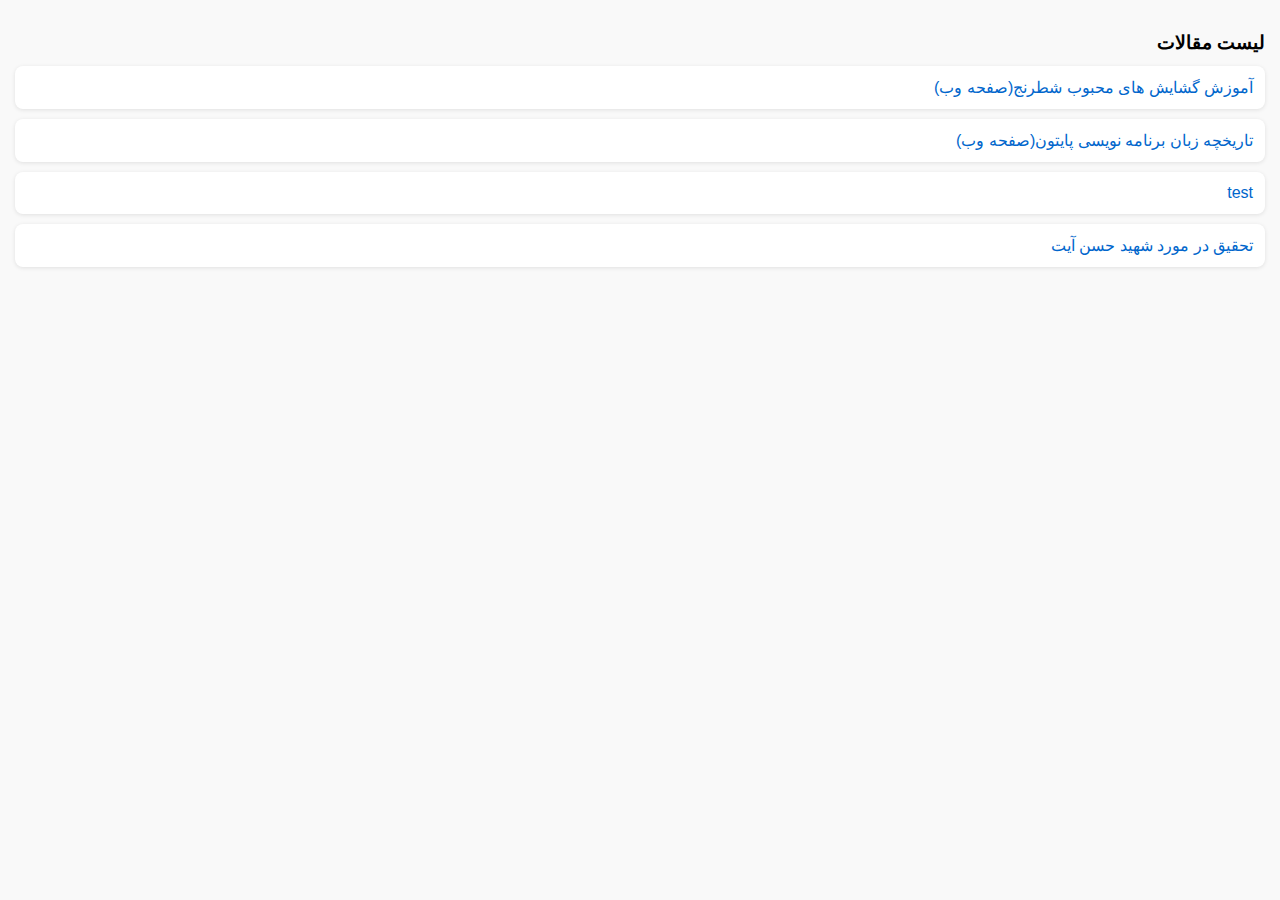
<file: md.html>
<!DOCTYPE html>
<html lang="fa">
<head>
    <meta charset="UTF-8">

    <!-- مهم‌ترین بخش برای موبایل -->
    <meta name="viewport" content="width=device-width, initial-scale=1.0">

    <title>لیست مقالات</title>

    <style>
        body {
            font-family: Tahoma, sans-serif;
            direction: rtl;
            margin: 0;
            padding: 15px;
            background-color: #f9f9f9;
        }

        h2 {
            font-size: 1.2rem;
            margin-bottom: 12px;
        }

        ul {
            list-style: none;
            padding: 0;
            margin: 0;
        }

        li {
            margin: 10px 0;
        }

        a {
            display: block;              /* برای لمس راحت در موبایل */
            padding: 12px;
            background: #ffffff;
            border-radius: 8px;
            text-decoration: none;
            color: #0066cc;
            font-size: 1rem;
            box-shadow: 0 1px 4px rgba(0,0,0,0.1);
        }

        a:hover {
            background: #eef5ff;
        }
    </style>
</head>
<body>

<h2>لیست مقالات</h2>

<ul>
    <li><a href="MD_files/chess_1" target="_blank">آموزش گشایش های محبوب شطرنج(صفحه وب)</a></li>
    <li><a href="MD_files/python_0.html" target="_blank">تاریخچه زبان برنامه نویسی پایتون(صفحه وب)</a></li>
    <li><a href="MD_files/test.txt" target="_blank">test</a></li>
    <li><a href="MD_files/تحقیق شهید حسن آیت.docx" target="_blank">
        تحقیق در مورد شهید حسن آیت
    </a></li>
</ul>

</body>
</html>
</file>
